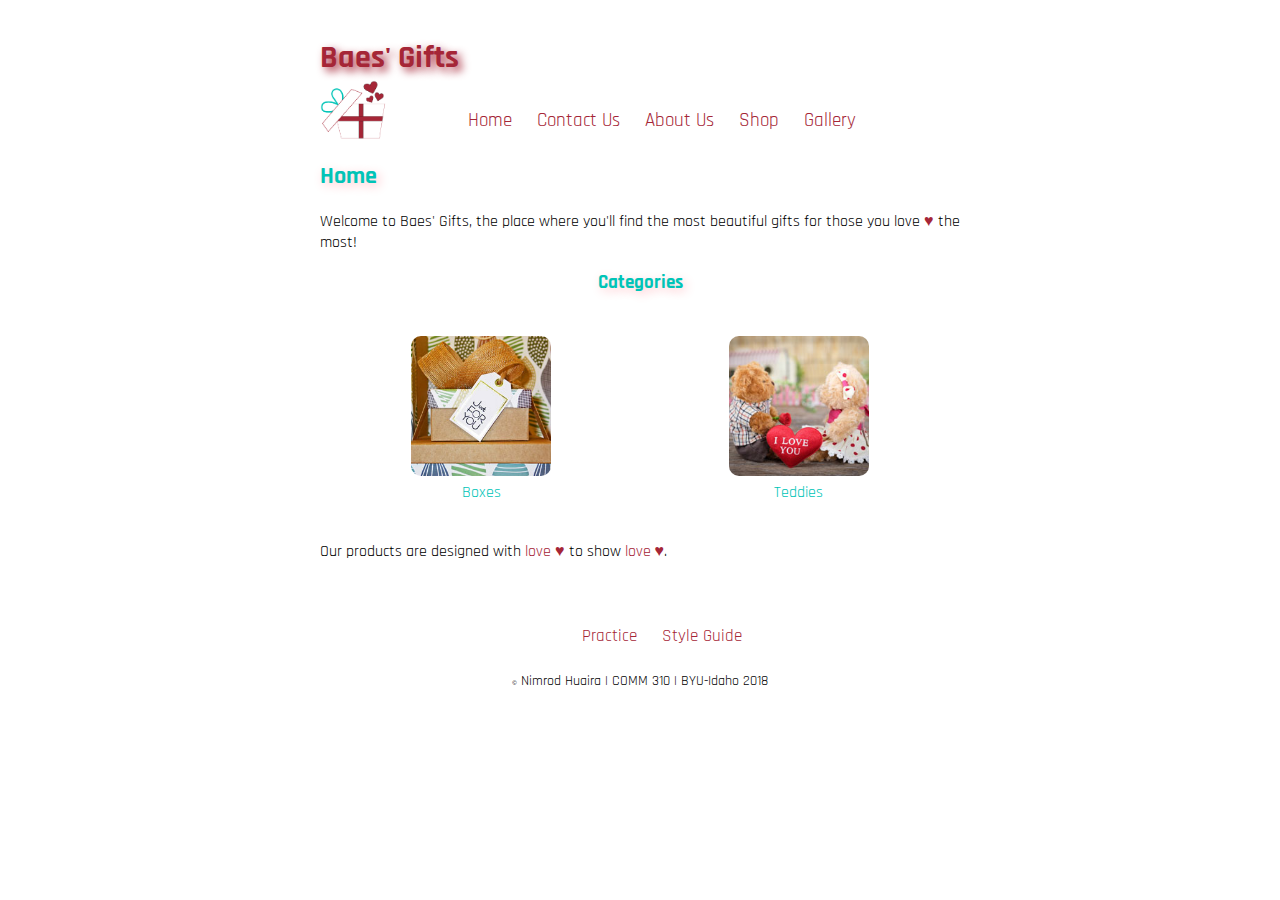
<file: index.html>
<!DOCTYPE html>
<html lang="en">
    <head>
        <title>Baes' Gifts | Home</title>
        <meta charset="utf-8"/>
        <link rel="stylesheet" type="text/css" href="main.css">
        <link href="https://fonts.googleapis.com/css?family=Rajdhani" rel="stylesheet">
    </head>
    <body>
        <main>
            <img src="images/logo.png" alt="Baes logo"/>
            <h1>Baes' Gifts</h1>
            <nav>
                    <ul class="navigation">
                        <li ><a class="link" href="index.html">Home</a></li>
                        <li ><a class="link" href="contact.html">Contact Us</a></li>
                        <li ><a class="link" href="aboutUs.html">About Us</a></li>
                        <li ><a class="link" href="shop.html">Shop</a></li>
                        <li ><a class="link" href="gallery.html">Gallery</a></li>
                    </ul>
            </nav>
            <!--content css main-->
            <div>
                <!--class "love" CSS line 198-->
                    <h2>Home</h2>
                <P>Welcome to Baes' Gifts, the place where you'll find the most beautiful gifts for those you love <span class="love"> &hearts;</span> the most!</P>
                    
                    <h3 class="title_center">Categories</h3>
                    <div class="main_fig">
                        <div>
                            <figure>
                                <img class="img_design" src="images/folderOk/boxes.jpg" alt="boxes' gift"/>
                                <figcaption>Boxes</figcaption>
                            </figure>
                        </div>
                        <div>
                            <figure>
                                <img class="img_design"  src="images/folderOk/love.jpg" alt="Love gift"/>
                                <figcaption>Teddies</figcaption>
                            </figure>
                        </div>
                    </div>
            </div>
            <p>Our products are designed with <span class="love">love &hearts;</span> to show <span class="love">love &hearts;</span>.</p>
            
        </main>
        <footer>
            <div class="footer_Design">
                    <ul class="footer_Navigation">
                        <li ><a class="link" href="practice/index.html">Practice</a></li>
                        <li ><a class="link" href="styleguide/styleguide.html">Style Guide</a></li>
                    </ul>
            
                    <p> <span class="copy_font">&copy;</span> Nimrod Huaira | COMM 310 | BYU-Idaho 2018</p> 
            </div>
        </footer>
    </body>
</html>
</file>
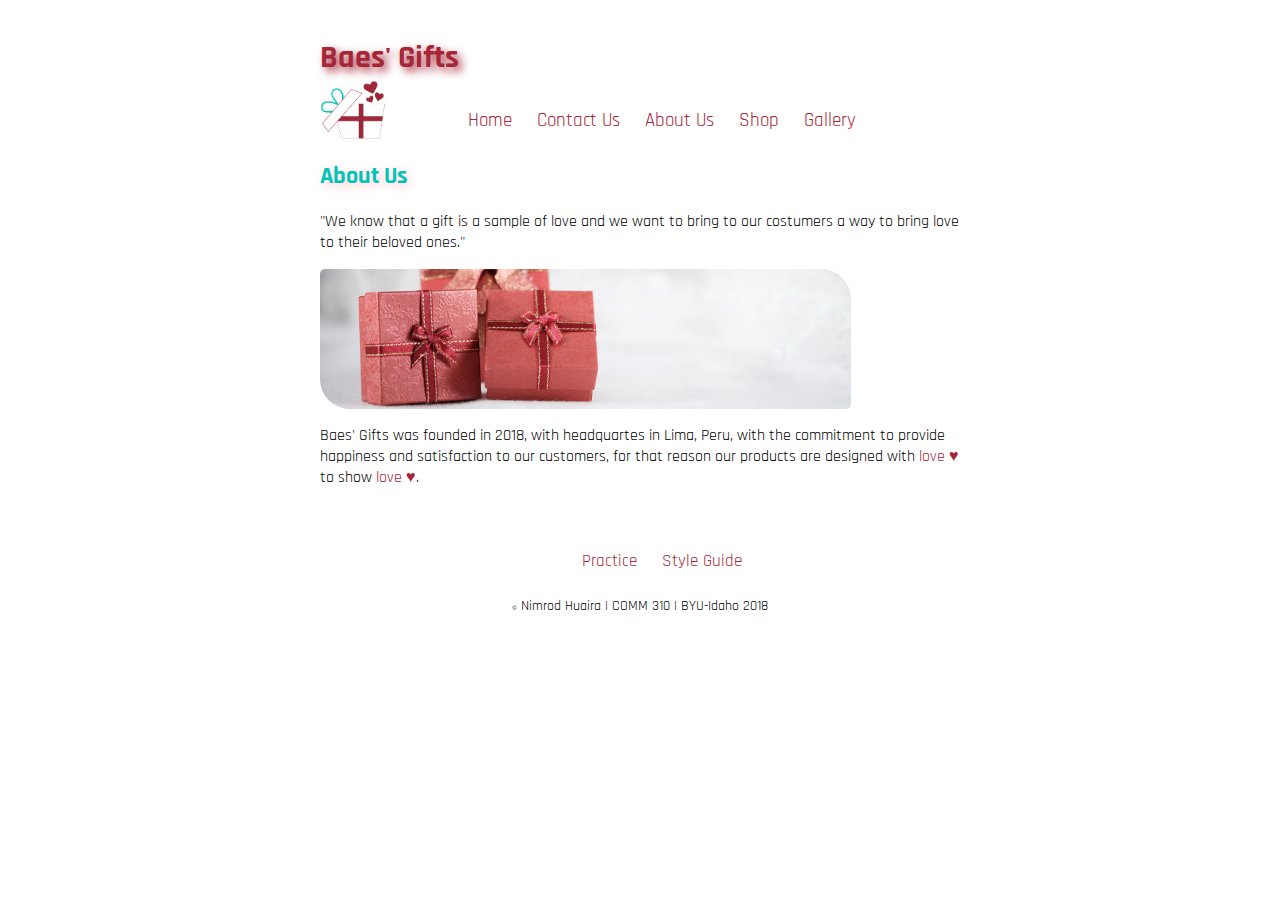
<file: aboutUs.html>
<!DOCTYPE html>
<html lang="en">
    <head>
        <title>Baes' Gifts | About Us</title>
        <meta charset="utf-8"/>
        <link rel="stylesheet" type="text/css" href="main.css">
        <link href="https://fonts.googleapis.com/css?family=Rajdhani" rel="stylesheet">
    </head>
    <body>
        <main>
            <img src="images/logo.png" alt="Baes logo"/>
            <h1>Baes' Gifts</h1>
            <nav>
                    <ul class="navigation">
                        <li ><a class="link" href="index.html">Home</a></li>
                        <li ><a class="link" href="contact.html">Contact Us</a></li>
                        <li ><a class="link" href="aboutUs.html">About Us</a></li>
                        <li ><a class="link" href="shop.html">Shop</a></li>
                        <li ><a class="link" href="gallery.html">Gallery</a></li>
                    </ul>
            </nav>
            
            <div>
                    <h2>About Us</h2>
                    <p>
                         "We know that a gift is a sample of love and we want to bring to our costumers a way to bring love to their beloved ones."
                    </p>
                <!--content css modification style-->
                    <div class="banner">
                            <img src="images/folderOk/gifts.jpg" alt="Baes logo"/>
                    </div>
                    <p>
                         Baes' Gifts was founded in 2018, with headquartes in Lima, Peru, with the commitment to provide happiness and satisfaction to our customers, for that reason our products are designed with <span class="love">love &hearts;</span> to show <span class="love">love &hearts;</span>.
                    </p>   
                       
                    
                    
            </div>
        </main>
        <footer>
            <div class="footer_Design">
                    <ul class="footer_Navigation">
                        <li ><a class="link" href="practice/index.html">Practice</a></li>
                        <li ><a class="link" href="styleguide/styleguide.html">Style Guide</a></li>
                    </ul>
            
                    <p> <span class="copy_font">&copy;</span> Nimrod Huaira | COMM 310 | BYU-Idaho 2018</p> 
            </div>
        </footer>
    </body>
</html>
</file>
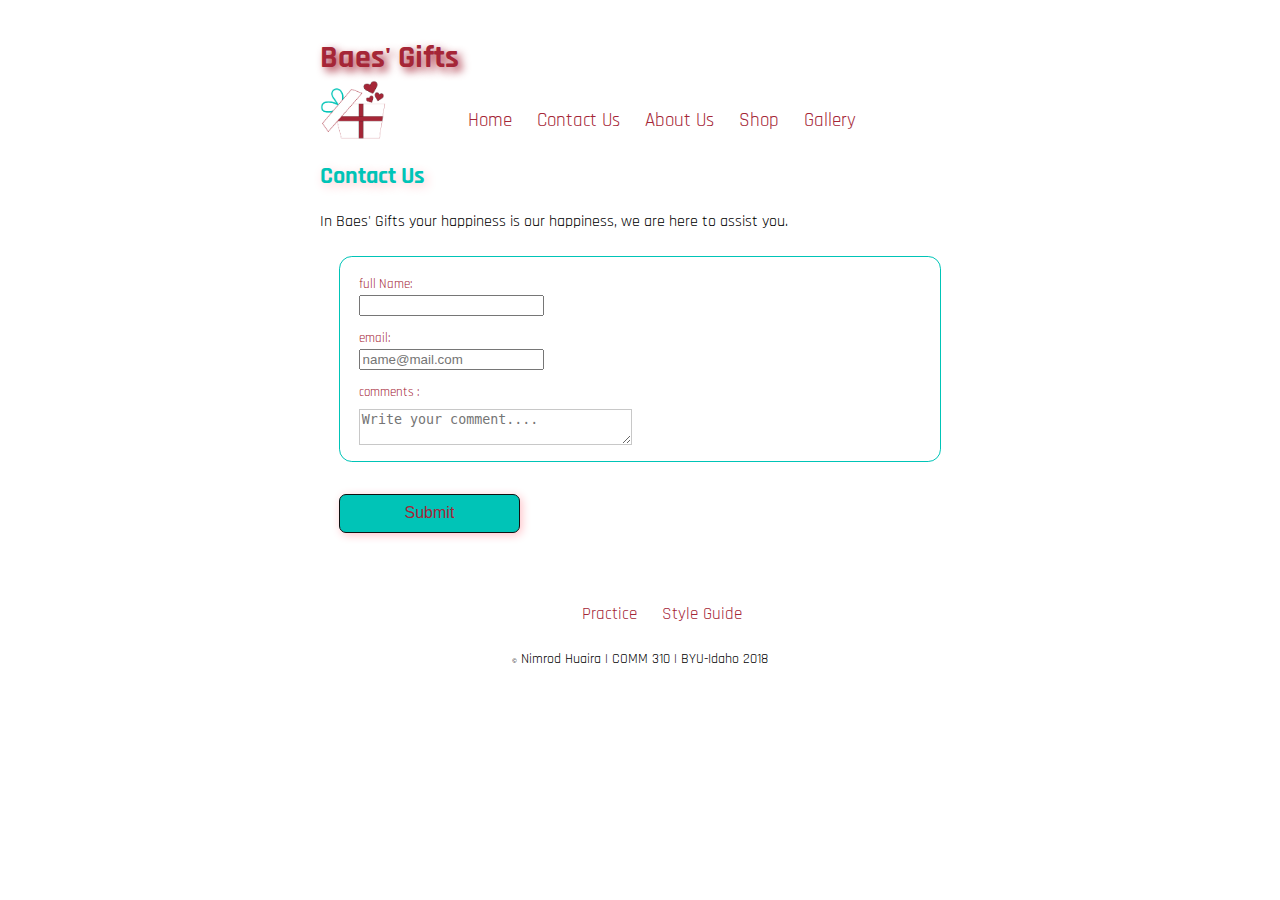
<file: contact.html>
<!DOCTYPE html>
<html lang="en">
    <head>
        <title>Baes' Gifts | Contact Us</title>
        <meta charset="utf-8"/>
        <link rel="stylesheet" type="text/css" href="main.css">
        <link href="https://fonts.googleapis.com/css?family=Rajdhani" rel="stylesheet">
    </head>
    <body>
        <main>
            <img src="images/logo.png" alt="Baes logo"/>
            <h1>Baes' Gifts</h1>
            <nav>
                    <ul class="navigation">
                        <li ><a class="link" href="index.html">Home</a></li>
                        <li ><a class="link" href="contact.html">Contact Us</a></li>
                        <li ><a class="link" href="aboutUs.html">About Us</a></li>
                        <li ><a class="link" href="shop.html">Shop</a></li>
                        <li ><a class="link" href="gallery.html">Gallery</a></li>
                    </ul>
            </nav>
            <div>
                  <div>
                        <h2>Contact Us</h2>
                        <p>In Baes' Gifts your happiness is our happiness, we are here to assist you.</p>
                            <form  action="thanks.html" target="_self" name="interview" id="contactForm">

                                <fieldset>        
                                    <label><span>full Name:</span><input name="fullname" type="text" placeholder="" pattern="[a-zA-Z]{5,30}" required></label>

                                    <label><span>email:</span><input name="email" type="email" placeholder="name@mail.com"></label>

                                    <label><span>comments :</span></label>
                                        <textarea class="textbox" placeholder="Write your comment...."></textarea>     
                                </fieldset>
                            <!--submit button-->
                                <input type="submit" value="Submit" class="submitBtn">
                                <input name="redirect" type="hidden" value="thanks.html"> 
                            </form>



                </div>
            </div>
            
        </main>
        <footer>
            <div class="footer_Design">
                    <ul class="footer_Navigation">
                        <li ><a class="link" href="practice/index.html">Practice</a></li>
                        <li ><a class="link" href="styleguide/styleguide.html">Style Guide</a></li>
                    </ul>
            
                    <p> <span class="copy_font">&copy;</span> Nimrod Huaira | COMM 310 | BYU-Idaho 2018</p> 
            </div>
        </footer>
    </body>
</html>
</file>
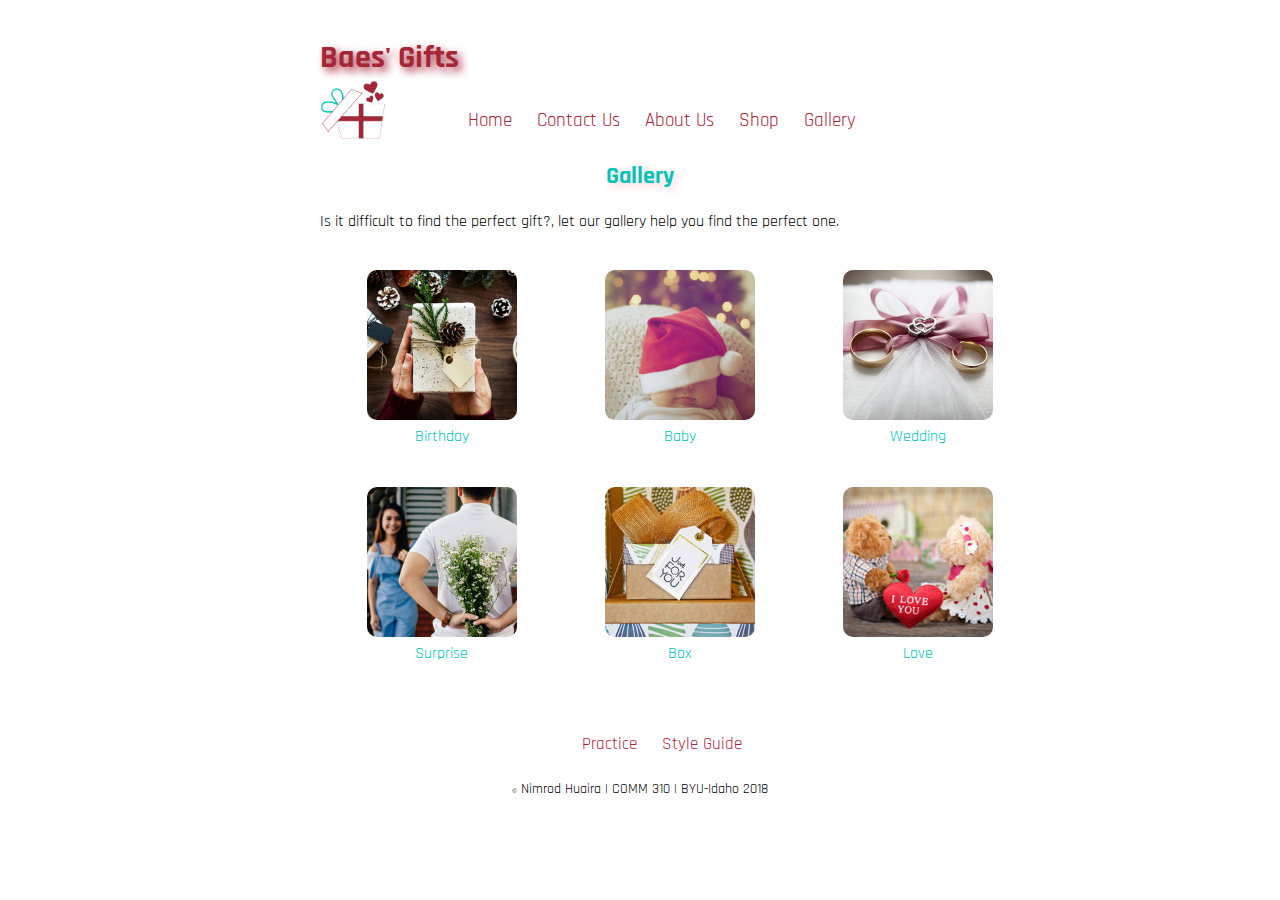
<file: gallery.html>
<!DOCTYPE html>
<html lang="en">
    <head>
        <title>Baes' Gifts | Gallery</title>
        <meta charset="utf-8"/>
        <link rel="stylesheet" type="text/css" href="main.css">
        <link href="https://fonts.googleapis.com/css?family=Rajdhani" rel="stylesheet">
    </head>
    <body>
        <main>
            <img src="images/logo.png" alt="Baes logo"/>
            <h1>Baes' Gifts</h1>
            <nav>
                    <ul class="navigation">
                        <li ><a class="link" href="index.html">Home</a></li>
                        <li ><a class="link" href="contact.html">Contact Us</a></li>
                        <li ><a class="link" href="aboutUs.html">About Us</a></li>
                        <li ><a class="link" href="shop.html">Shop</a></li>
                        <li ><a class="link" href="gallery.html">Gallery</a></li>
                        
                    </ul>
            </nav>
            
               <div class="title_center">
                <h2>Gallery</h2>
            </div>
            
            <p>
                Is it difficult to find the perfect gift?, let our gallery help you find the perfect one. 
            </p>
            <!--grid allow responsivenes -->
            <div class="grid-square">
               
                    <div>
                        <figure>
                            <img class="img_design" src="images/folderOk/birthday.jpg" alt="birthday gift"/>
                            <figcaption>Birthday</figcaption>
                        </figure>
                    </div>
                    <div>
                        <figure>
                            <img class="img_design" src="images/folderOk/baby.jpg" alt="baby gift"/>
                            <figcaption>Baby</figcaption>
                        </figure>
                    </div>
                    <div>
                        <figure>
                            <img class="img_design" src="images/folderOk/weeding.jpg" alt="weeding gift"/>
                            <figcaption>Wedding</figcaption>
                        </figure>
                    </div>
                
                    <div>
                        <figure>
                            <img class="img_design" src="images/folderOk/surprise.jpg" alt="Surprise gift"/>
                            <figcaption>Surprise</figcaption>
                        </figure>
                    </div>
                    <div>
                        <figure>
                            <img class="img_design" src="images/folderOk/boxes.jpg" alt="box gift"/>
                            <figcaption>Box</figcaption>
                        </figure>
                    </div>
                    <div>
                        <figure>
                            <img class="img_design" src="images/folderOk/love.jpg" alt="love gift"/>
                            <figcaption>Love</figcaption>
                        </figure>
                    </div>

            </div>
            
            
        
        </main>
        <footer>
            <div class="footer_Design">
                    <ul class="footer_Navigation">
                        <li ><a class="link" href="practice/index.html">Practice</a></li>
                        <li ><a class="link" href="styleguide/styleguide.html">Style Guide</a></li>
                    </ul>
            
                    <p> <span class="copy_font">&copy;</span> Nimrod Huaira | COMM 310 | BYU-Idaho 2018</p> 
            </div>
        </footer>
    </body>
</html>
</file>
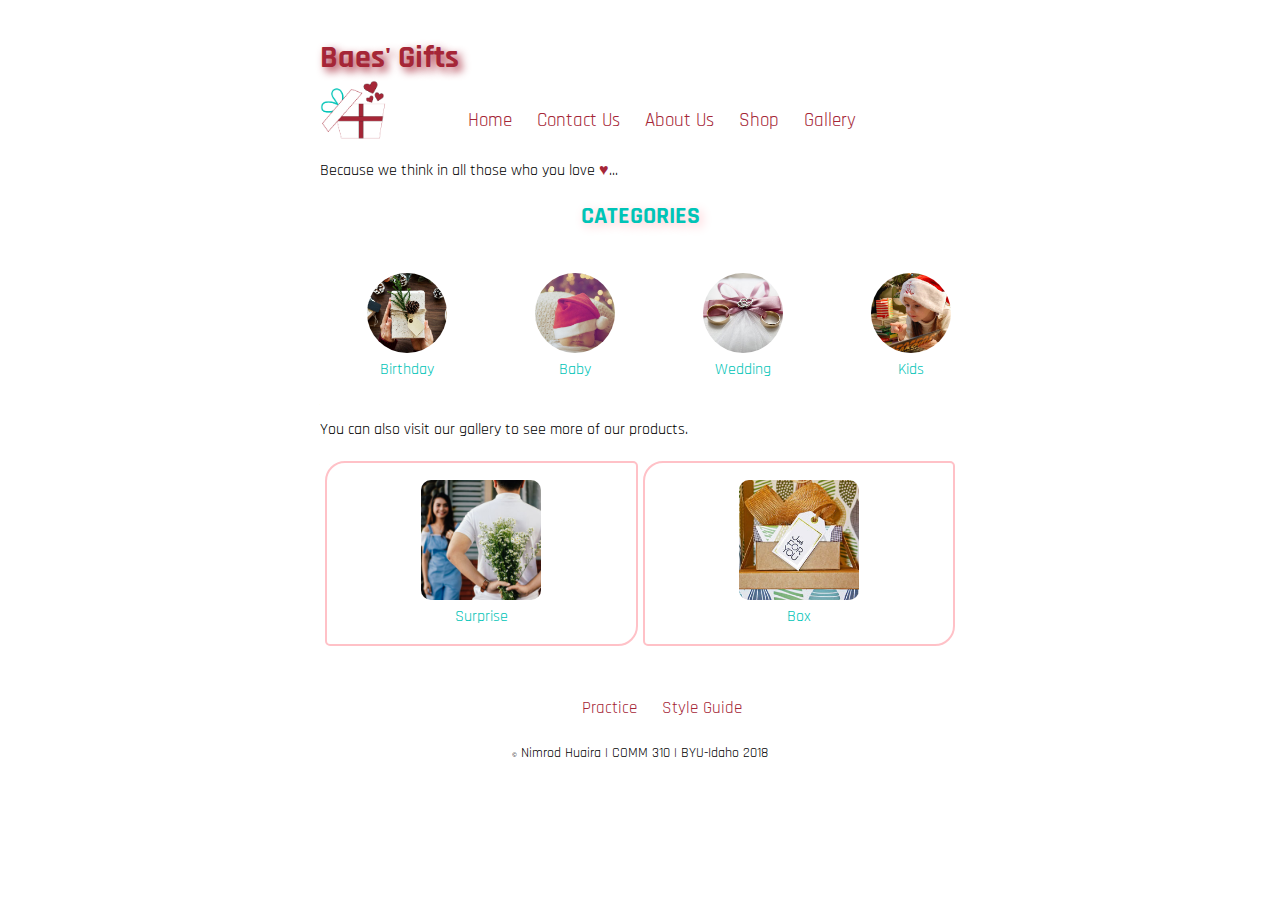
<file: shop.html>
<!DOCTYPE html>
<html lang="en">
    <head>
        <title>Baes' Gifts | Shop</title>
        <meta charset="utf-8"/>
        <link rel="stylesheet" type="text/css" href="main.css">
        <link href="https://fonts.googleapis.com/css?family=Rajdhani" rel="stylesheet">
    </head>
    <body>
        <main>
            <img src="images/logo.png" alt="Baes logo"/>
            <h1>Baes' Gifts</h1>
            <nav>

                
                    <ul class="navigation">
                        <li ><a class="link" href="index.html">Home</a></li>
                        <li ><a class="link" href="contact.html">Contact Us</a></li>
                        <li ><a class="link" href="aboutUs.html">About Us</a></li>
                        <li ><a class="link" href="shop.html">Shop</a></li>
                        <li ><a class="link" href="gallery.html">Gallery</a></li>
                        
                    </ul>
            </nav>
           
            <p>
                Because we think in all those who you love <span class="love"> &hearts;</span>... 
            </p>
             <div class="title_center">
                <h2>CATEGORIES</h2>
            </div>
            <div class="grid-container">
                    <div>
                        <figure>
                            <img src="images/folderOk/birthday.jpg" alt="birthday gift"/>
                            <figcaption>Birthday</figcaption>
                        </figure>
                    </div>
                    <div>
                        <figure>
                            <img src="images/folderOk/baby.jpg" alt="baby gift"/>
                            <figcaption>Baby</figcaption>
                        </figure>
                    </div>
                    <div>
                        <figure>
                            <img src="images/folderOk/weeding.jpg" alt="weeding gift"/>
                            <figcaption>Wedding</figcaption>
                        </figure>
                    </div>
                    <div>
                        <figure>
                            <img src="images/folderOk/kid.jpg" alt="kidgift"/>
                            <figcaption>Kids</figcaption>
                        </figure>
                    </div>

            </div>
             <p>
                You can also visit our gallery to see more of our products.
            </p>
            <div class="grid-big">
                
                    <div class="grid-big-item">
                        <figure>
                            <img class="img_design" src="images/folderOk/surprise.jpg" alt="Surprise gift"/>
                            <figcaption>Surprise</figcaption>
                        </figure>
                    </div>
                    <div class="grid-big-item">
                        <figure>
                            <img class="img_design" src="images/folderOk/boxes.jpg" alt="box gift"/>
                            <figcaption>Box</figcaption>
                        </figure>
                    </div>
                   

            </div>
            
            
           
        
        </main>
        <footer>
             <div class="footer_Design">
                    <ul class="footer_Navigation">
                        <li ><a class="link" href="practice/index.html">Practice</a></li>
                        <li ><a class="link" href="styleguide/styleguide.html">Style Guide</a></li>
                    </ul>
            
                    <p> <span class="copy_font">&copy;</span> Nimrod Huaira | COMM 310 | BYU-Idaho 2018</p> 
            </div>
        </footer>
    </body>
</html>
</file>
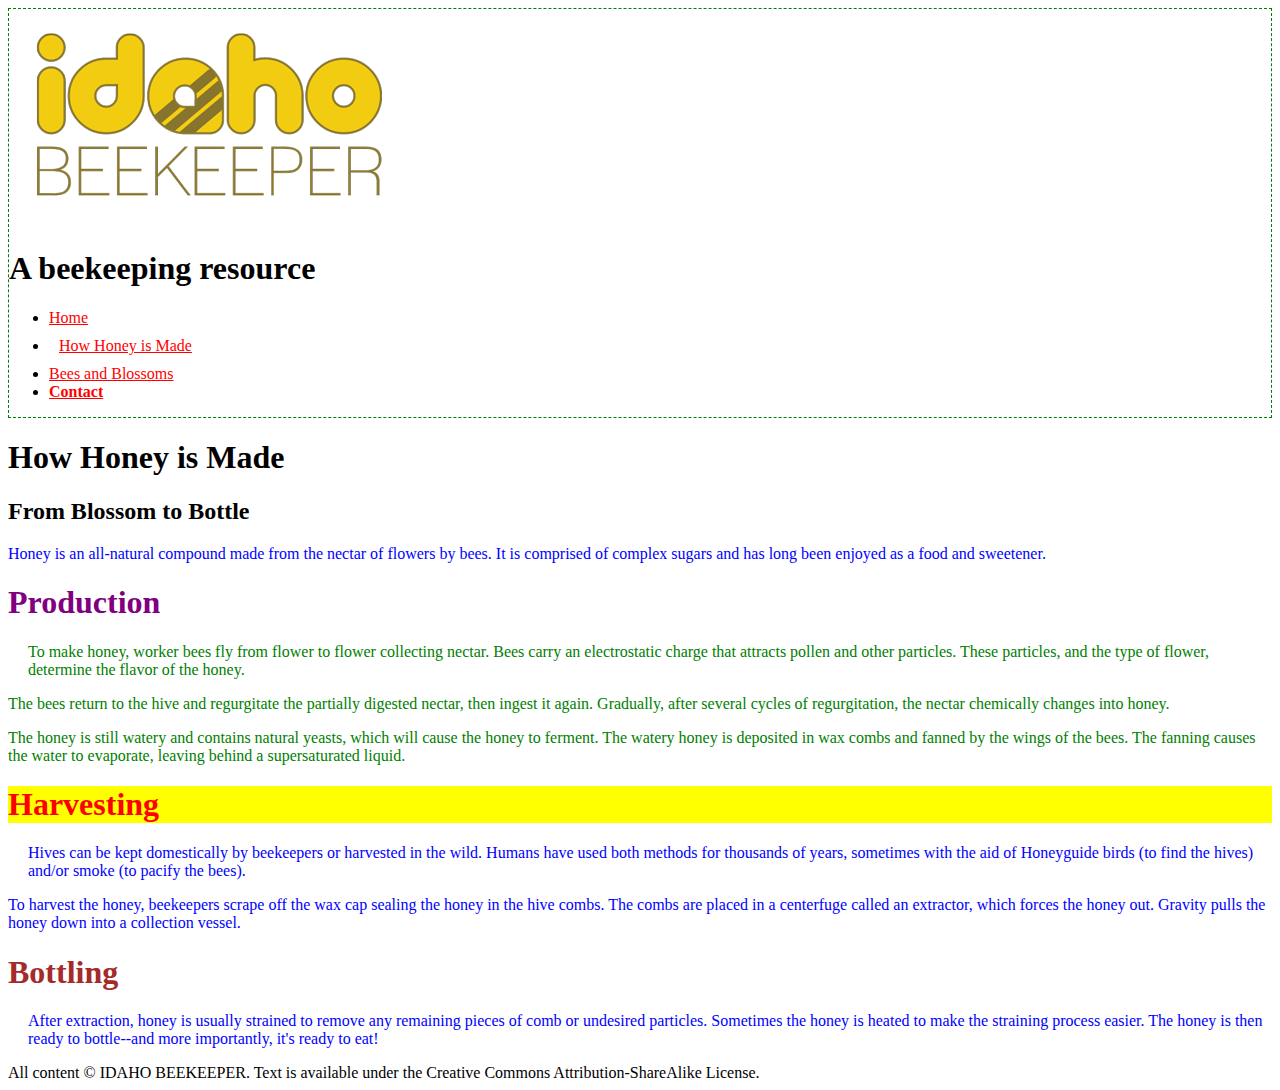
<file: practice/process.html>
<!DOCTYPE html>

<html>

<head>

    <title>Idaho Beekeeper | How Honey is Made</title>
    <link rel="stylesheet" type="text/css" href="beestyle.css">

    <meta charset="utf-8" />

</head>

<body>

    <header>

        <img src="images/logo.png" alt="Idaho Beekeeper Logo" />

        <h1>A beekeeping resource</h1>

        <nav>

            <ul>

                <li><a href="index.html">Home</a>
                </li>

                <li><a href="process.html">How Honey is Made</a>
                </li>

                <li><a href="types.html">Bees and Blossoms</a>
                </li>

                <li><a href="contact.html" class="bolded">Contact</a>
                </li>

            </ul>

        </nav>

    </header>

    <main>

        <article>

            <h1>How Honey is Made</h1>

            <h2>From Blossom to Bottle</h2>

            <p>Honey is an all-natural compound made from the nectar of flowers by bees. It is comprised of complex sugars and has long been enjoyed as a food and sweetener.</p>

            <section id="production-section">

                <h1 id="subtitle1">Production</h1>

                <p >To make honey, worker bees fly from flower to flower collecting nectar. Bees carry an electrostatic charge that attracts pollen and other particles. These particles, and the type of flower, determine the flavor of the honey.</p>

                <p>The bees return to the hive and regurgitate the partially digested nectar, then ingest it again. Gradually, after several cycles of regurgitation, the nectar chemically changes into honey.</p>

                <p>The honey is still watery and contains natural yeasts, which will cause the honey to ferment. The watery honey is deposited in wax combs and fanned by the wings of the bees. The fanning causes the water to evaporate, leaving behind a supersaturated liquid.</p>

            </section>

            <section>

                <h1 class="showme" id="subtitle2">Harvesting</h1>

                <p>Hives can be kept domestically by beekeepers or harvested in the wild. Humans have used both methods for thousands of years, sometimes with the aid of Honeyguide birds (to find the hives) and/or smoke (to pacify the bees).</p>

                <p>To harvest the honey, beekeepers scrape off the wax cap sealing the honey in the hive combs. The combs are placed in a centerfuge called an extractor, which forces the honey out. Gravity pulls the honey down into a collection vessel.</p>

            </section>

            <section>

                <h1 id="subtitle3">Bottling</h1>

                <p>After extraction, honey is usually strained to remove any remaining pieces of comb or undesired particles. Sometimes the honey is heated to make the straining process easier. The honey is then ready to bottle--and more importantly, it's ready to eat! </p>

            </section>

        </article>

    </main>

    <footer>All content © <span class="copyInfo">Idaho Beekeeper</span>. Text is available under the Creative Commons Attribution-ShareAlike License. </footer>

</body>

</html>
</file>
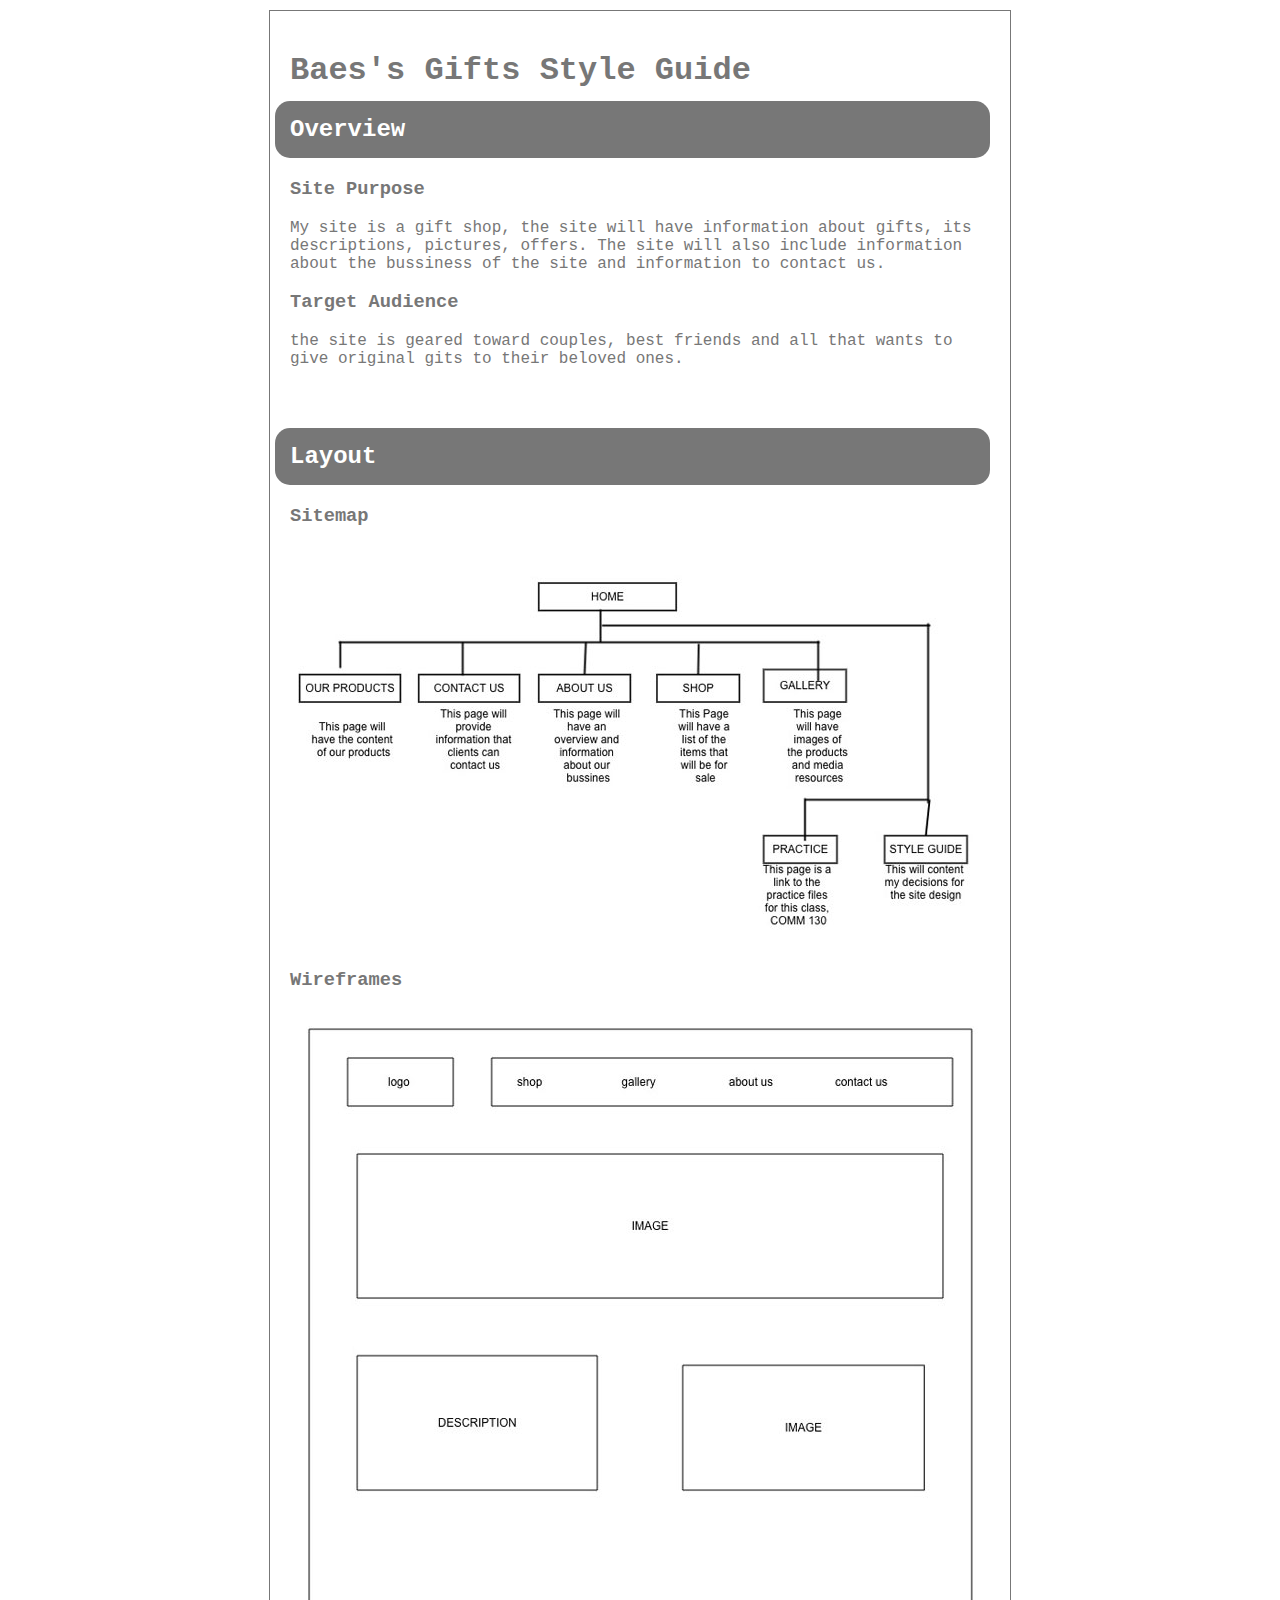
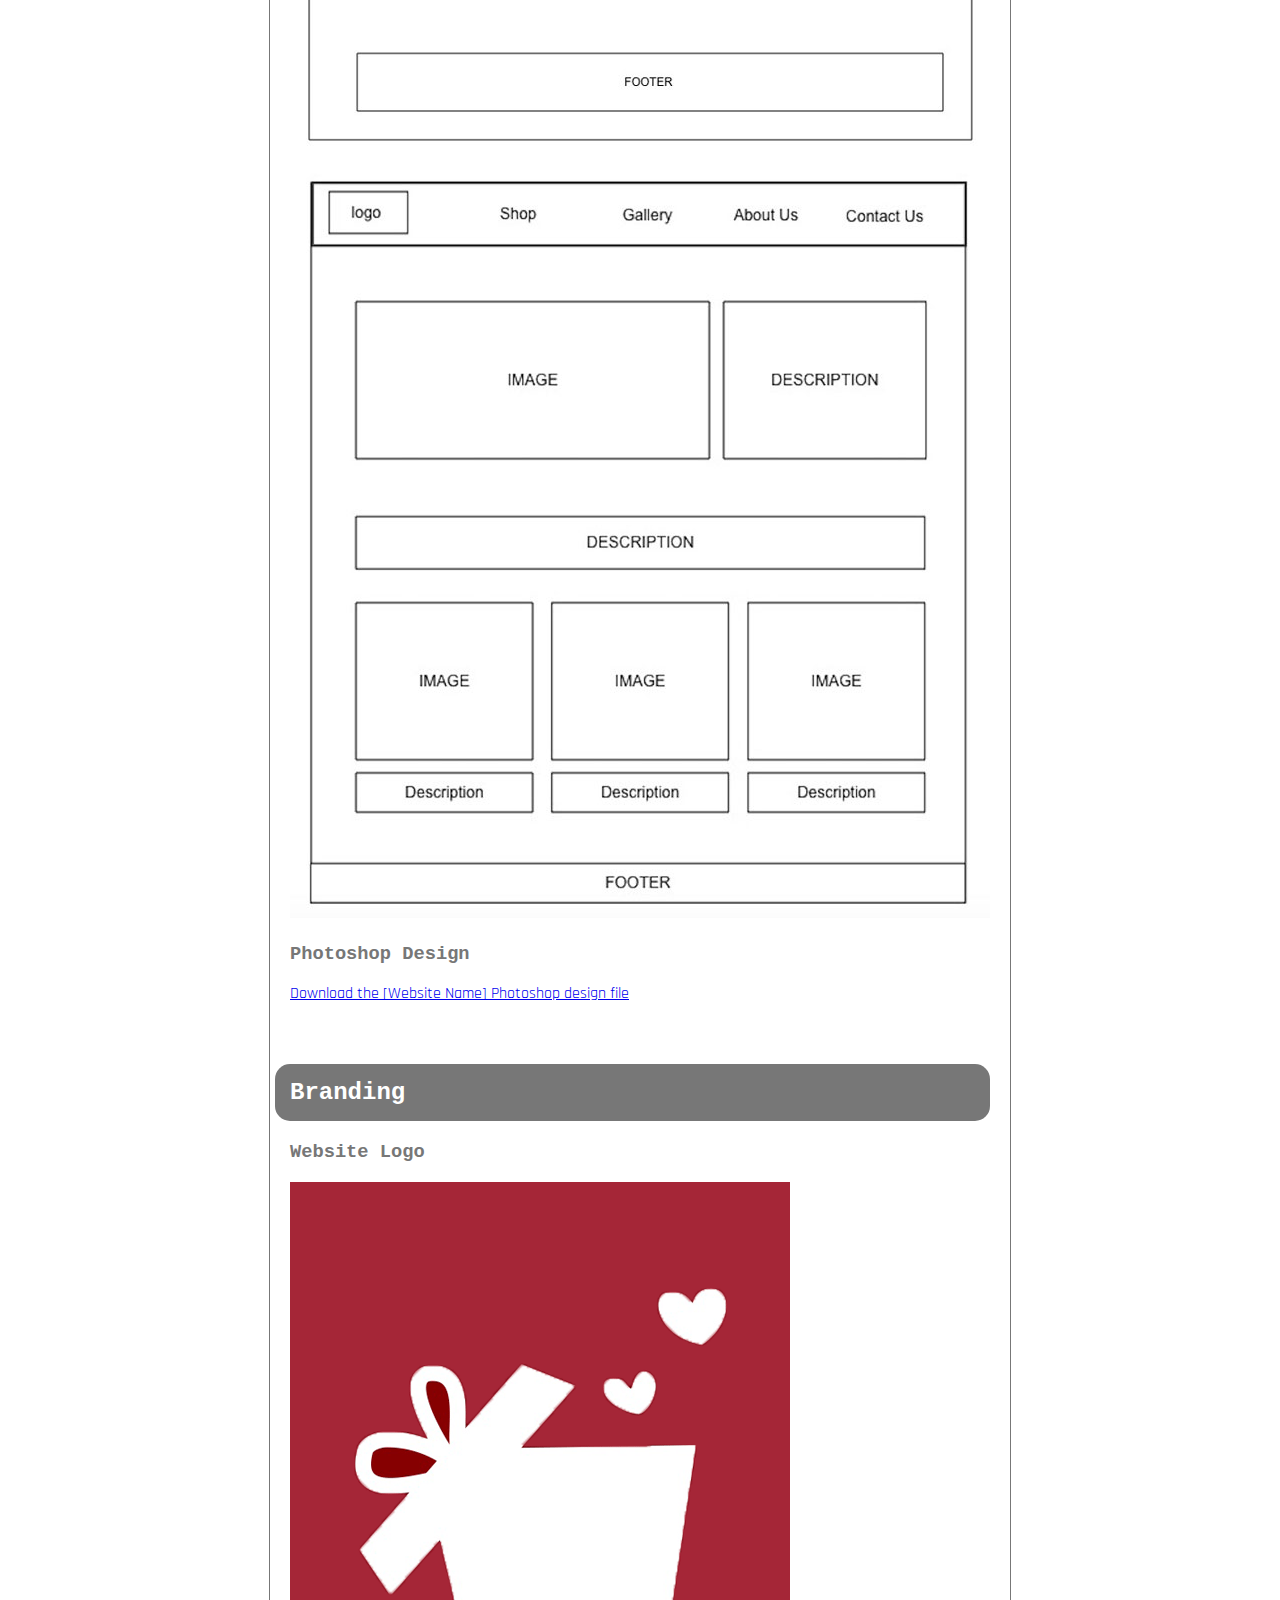
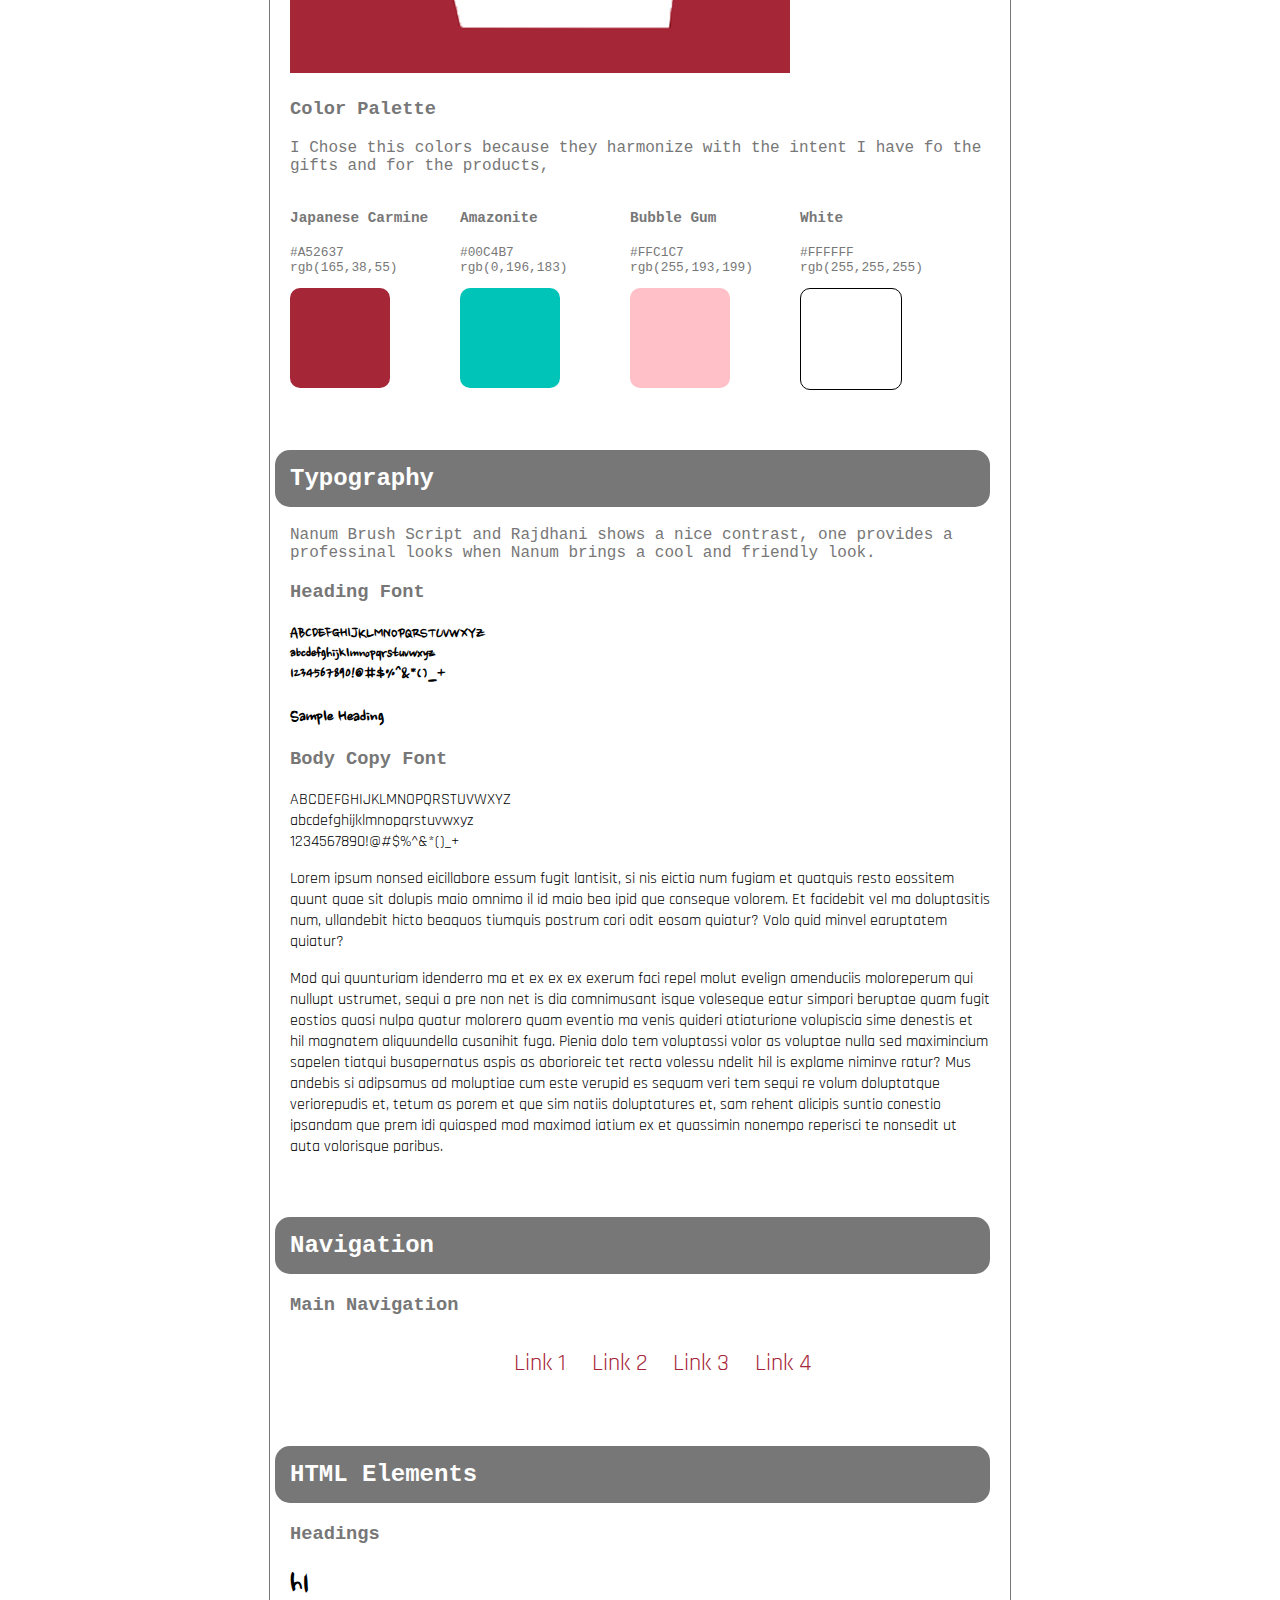
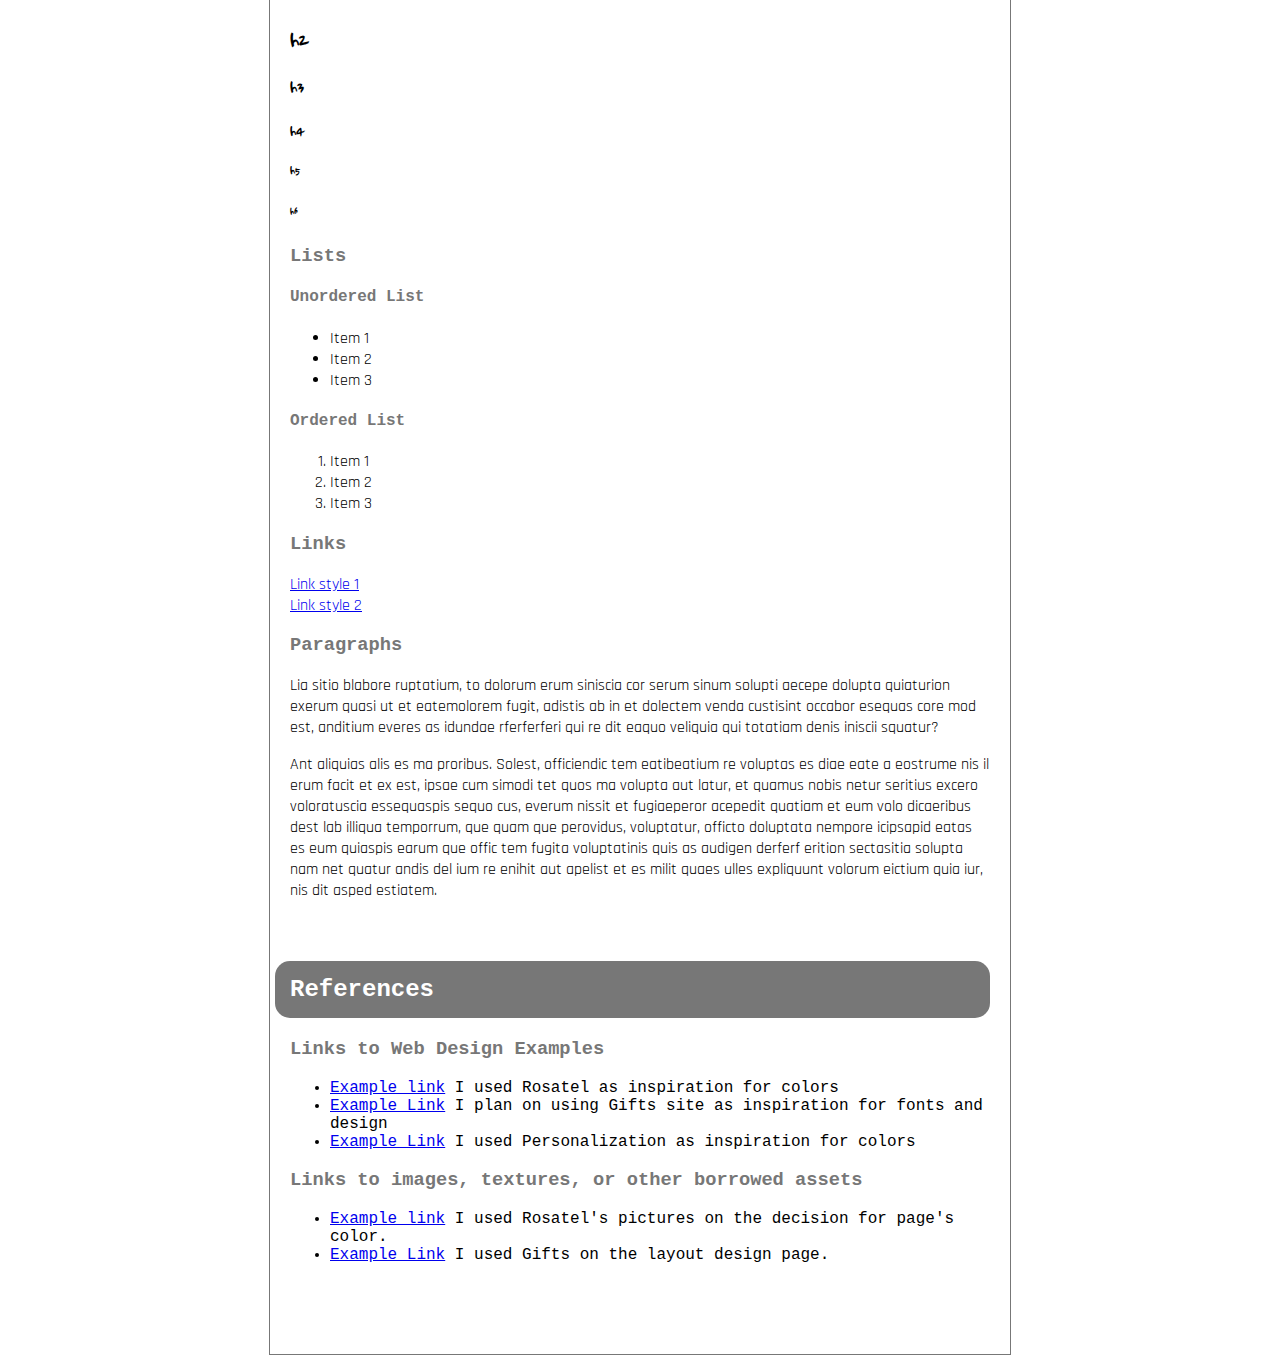
<file: styleguide/styleguide.html>
<!DOCTYPE html>
<html>
	<head>
		<title>Baes's Gifts Style Guide</title>
		<meta charset="UTF-8"/>
    	<link href="styleguide.css" type="text/css" rel="stylesheet" />
        <link href="https://fonts.googleapis.com/css?family=Rajdhani" rel="stylesheet">
        <link href="https://fonts.googleapis.com/css?family=Nanum+Brush+Script" rel="stylesheet">
	</head>
	<body>
		<h1 class="styleguide">Baes's Gifts Style Guide</h1>
		
		
<!-- Overview Section -->

		<section>
			<h2 class="styleguide">Overview</h2>
			<h3 class="styleguide">Site Purpose</h3>
			<p class="styleguide">My site is a gift shop, the site will have information about gifts, its descriptions, pictures, offers. The site will also include information about the bussiness of the site and information to contact us.</p>
			<h3 class="styleguide">Target Audience</h3>
			<p class="styleguide">the site is geared toward couples, best friends and all that wants to give original gits to their beloved ones. </p>
		</section>
		
<!-- Layout Section -->		
		
		<section>
			<h2 class="styleguide">Layout</h2>
			<h3 class="styleguide">Sitemap</h3>
			<img src="images/sitemap.jpg" alt=" Baes's Gifts Sitemap image"/>
			<h3 class="styleguide">Wireframes</h3>
			<img src="images/Layout1.jpg" alt="Baes's Gifts Wireframe 1 image"/>
			<img src="images/Layout2.jpg" alt="Baes's Gifts Wireframe 2 image"/>
			<h3 class="styleguide">Photoshop Design</h3>
			<!-- You have not created this file yet. When this is completed you will need to upload it to your website and update the following link. -->
			<a href="yourfile.psd">Download the [Website Name] Photoshop design file</a>
		</section>
		
<!-- Branding Section -->		
		
		<section>	
			<h2 class="styleguide">Branding</h2>
			<h3 class="styleguide">Website Logo</h3>
			<img src="images/Logo.png" alt="[Website Name] Logo image"/>
			<h3 class="styleguide">Color Palette</h3>
			<p class="styleguide">I Chose this colors because they harmonize with the intent I have fo the gifts and for the products,  </p>
			<div id="color1" class="colorgroup">
				<h4 class="styleguide">Japanese Carmine</h4>
				<p class="styleguide">#A52637<br/>
				rgb(165,38,55)</p>
				<div class="swatches" id="swatch1"></div>
			</div>
			<div id="color2" class="colorgroup">
				<h4 class="styleguide">Amazonite</h4>
				<p class="styleguide">#00C4B7<br/>
				rgb(0,196,183)</p>
				<div class="swatches" id="swatch2"></div>
			</div>
			<div id="color3" class="colorgroup">
				<h4 class="styleguide">Bubble Gum</h4>
				<p class="styleguide">#FFC1C7<br/>
				rgb(255,193,199)</p>
				<div class="swatches" id="swatch3"></div>
			</div>
			<div id="color4" class="colorgroup">
				<h4 class="styleguide">White</h4>
				<p class="styleguide">#FFFFFF<br/>
				rgb(255,255,255)</p>
				<div class="swatches" id="swatch4"></div>
			</div>
			<div class="clear"></div>
		</section>
		
<!-- Typography Section -->		
		
		<section>	
			<h2 class="styleguide">Typography</h2>
			<p class="styleguide">Nanum Brush Script and Rajdhani shows a nice contrast, one provides a professinal looks when Nanum brings a cool and friendly look.</p>
			<h3 class="styleguide">Heading Font</h3>
			<h4>ABCDEFGHIJKLMNOPQRSTUVWXYZ<br/>
			abcdefghijklmnopqrstuvwxyz<br/>
			1234567890!@#$%^&amp;*()_+</h4>
			<h3>Sample Heading</h3>
			<h3 class="styleguide">Body Copy Font</h3>
			<p>ABCDEFGHIJKLMNOPQRSTUVWXYZ<br/>
			abcdefghijklmnopqrstuvwxyz<br/>
			1234567890!@#$%^&amp;*()_+</p>
			<p>Lorem ipsum nonsed eicillabore essum fugit lantisit, si nis eictia num fugiam et quatquis resto eossitem quunt quae sit dolupis maio omnimo il id maio bea ipid que conseque volorem. Et facidebit vel ma doluptasitis num, ullandebit hicto beaquos tiumquis postrum cori odit eosam quiatur? Volo quid minvel earuptatem quiatur?</p>
			<p>Mod qui quunturiam idenderro ma et ex ex ex exerum faci repel molut evelign amenduciis moloreperum qui nullupt ustrumet, sequi a pre non net is dia comnimusant isque voleseque eatur simpori beruptae quam fugit eostios quasi nulpa quatur molorero quam eventio ma venis quideri atiaturione volupiscia sime denestis et hil magnatem aliquundella cusanihit fuga. Pienia dolo tem voluptassi volor as voluptae nulla sed maximincium sapelen tiatqui busapernatus aspis as aborioreic tet recta volessu ndelit hil is explame niminve ratur?
Mus andebis si adipsamus ad moluptiae cum este verupid es sequam veri tem sequi re volum doluptatque veriorepudis et, tetum as porem et que sim natiis doluptatures et, sam rehent alicipis suntio conestio ipsandam que prem idi quiasped mod maximod iatium ex et quassimin nonempo reperisci te nonsedit ut auta volorisque paribus.</p>
		</section>
		
<!-- Navigation Section -->		
		
		<section>	
			<h2 class="styleguide">Navigation</h2>
			<h3 class="styleguide">Main Navigation</h3>
			<nav id="mainnav">
				<ul>
					<li><a href="#">Link 1</a></li>
					<li><a href="#">Link 2</a></li>
					<li><a href="#">Link 3</a></li>
					<li><a href="#">Link 4</a></li>
				</ul>
			</nav>
			
		</section>
		
<!-- HTML Elements Section -->		
		
		<section>
			<h2 class="styleguide">HTML Elements</h2>
			<h3 class="styleguide">Headings</h3>
			<h1>h1</h1>
			<h2>h2</h2>
			<h3>h3</h3>
			<h4>h4</h4>
			<h5>h5</h5>
			<h6>h6</h6>
			<h3 class="styleguide">Lists</h3>
			<h4 class="styleguide">Unordered List</h4>
			<ul>
			  <li>Item 1</li>
			  <li>Item 2</li>
			  <li>Item 3</li>
			</ul>
			<h4 class="styleguide">Ordered List</h4>
			<ol>
			  <li>Item 1</li>
			  <li>Item 2</li>
			  <li>Item 3</li>
			</ol>
			
			<h3 class="styleguide">Links</h3>
			<a href="#">Link style 1</a><br/>
			<a href="#" class="linkstyle2">Link style 2</a>

			<h3 class="styleguide">Paragraphs</h3>
			<p>Lia sitio blabore ruptatium, to dolorum erum siniscia cor serum sinum solupti aecepe dolupta quiaturion exerum quasi ut et eatemolorem fugit, adistis ab in et dolectem venda custisint occabor esequas core mod est, anditium everes as idundae rferferferi qui re dit eaquo veliquia qui totatiam denis iniscii squatur?</p>
			<p>Ant aliquias alis es ma proribus. Solest, officiendic tem eatibeatium re voluptas es diae eate a eostrume nis il erum facit et ex est, ipsae cum simodi tet quos ma volupta aut latur, et quamus nobis netur seritius excero voloratuscia essequaspis sequo cus, everum nissit et fugiaeperor acepedit quatiam et eum volo dicaeribus dest lab illiqua temporrum, que quam que perovidus, voluptatur, officto doluptata nempore icipsapid eatas es eum quiaspis earum que offic tem fugita voluptatinis quis as audigen derferf erition sectasitia solupta nam net quatur andis del ium re enihit aut apelist et es milit quaes ulles expliquunt volorum eictium quia iur, nis dit asped estiatem. </p>
			<!--
			<h3 class="styleguide">Figure &amp; Figcaption</h3>
			<figure>
				<img src="images/" alt="Figure image" />
				<figcaption>This is the figcaption</figcaption>
			</figure>-->		
		</section>
		
<!-- References Section -->		
		
		<section>
			<h2 class="styleguide">References</h2>
			<!-- List the websites you used as inspiration or plan on using for inspiration. Also include which elements of these websites you used or plan on using. -->
			<h3 class="styleguide">Links to Web Design Examples</h3>
			<ul class="styleguide">
				<li><a href="https://www.rosatel.pe/lima/">Example link</a> I used Rosatel as inspiration for colors</li>
				<li><a href="https://www.gifts.com/">Example Link</a> I plan on using Gifts site as inspiration for fonts and design</li>
                <li><a href="https://www.personalizationmall.com/Romantic-Personalized-Gifts-s16.store">Example Link</a> I used Personalization as inspiration for colors</li>
				
			</ul>
			<h3 class="styleguide">Links to images, textures, or other borrowed assets</h3>
			<ul class="styleguide">
				<li><a href="https://www.rosatel.pe/lima/modules/homeslider/images/224bd9e9edcb75ca888334e443331e3fc85f806f_mobile-banners_generales_arreglos.jpg">Example link</a> I used Rosatel's pictures on the decision for page's color. </li>
				<li><a href="https://static.prvd.com/Gifts/siteimages/GFT_H_HER_960x1000_XMS18_SIT_02_Q4HMPG.gif">Example Link</a> I used Gifts on the layout design page.</li>

			</ul>
		</section>
		
	</body>
</html>
</file>
<file: main.css>
body{
    font-family: 'Rajdhani', sans-serif;
    position: relative;
    margin: 0;
    padding-bottom: 8rem;
    min-height: 100%;
}


h1 {
    color: #A52637; 
    text-shadow: 4px 4px 8px #A52637;
}
 h2,h3,h4,h5{
        color: #00C4B7; 
    text-shadow: 3px 3px 11px #FFC1C7;
}
main{
  margin: 0 auto;
  padding-top: 1em;
  max-width: 640px;
  width: 94%;


}

.title_center{
    text-align: center;
}
/*--------------Logo-------------------*/

main>img{
    height: 60px;
    position:absolute;
    top: 5em;
}
/*--------------navigation-------------------*/


.navigation {overflow: hidden; text-align: center; font-size: 1.2rem; }
.navigation li { display: inline-block; margin-left: .25rem;}
.navigation a {	display: block;	color: #A52637;	padding: .5rem;	text-align: center;	text-decoration: none;}
.navigation a:hover {	color: #00C4B7; 	}
    


/*---------------------------- Footer description ----------------------*/
.footer_Design {
      position: absolute;
      right: 0;
      bottom: 0;
      left: 0;
      padding: 0.2rem;
      text-align: center;
      font-size: 0.85em;
}


/*--------------------- Footer nav ------------------*/

.footer_Navigation {overflow: hidden; text-align: center; font-size: 1.05rem; }
.footer_Navigation li { display: inline-block; margin-left: .25rem;}
.footer_Navigation a {	display: block;	color: #A52637;	padding: .5rem;	text-align: center;	text-decoration: none;}
.footer_Navigation a:hover {	color: #00C4B7; 	}

/*---------------- Contact Us CSS------------------------*/


form#contactForm{
    margin: 1em 3%;
    text-align: left;
}

fieldset {
    border-radius: .8em;
    margin: 1.5em 0 ;
    border: #00C4B7 solid 1px;
}

label{
    display: block;
    margin: .4em;

}

label span{
    display: block;
    font-size: .8em;
    color: #A52637;
    padding-top: .6em;
    padding-bottom: .2em;
}

input.submitBtn {
   
    color: #A52637;
    border: solid 1px #111;
    border-radius: 7px;
    width: 30%;
    margin: .5em 0;
    font-size: 1em;
    padding: .6em;
    background: #00C4B7;
    box-shadow: 2px 2px 10px #FFC1C7;
}

.textbox{
    width: 20em;
    border: 1px solid #C8C8C8;
    margin-left: 0.5em;
}

/*---------------- Contact Us CSS------------------------*/

.banner{
    height: 140px ;
    width: auto;
    
}

.banner>img{
    height: 100%;
    border-radius: 5px 30px;
}

/*---------------- Shop------------------------*/

.grid-container {
  display: grid;
  grid-template-columns: auto auto auto auto ;
  grid-gap: 5px;
  padding: 5px;
}

.grid-container > div {
  text-align: center;
  padding: 0.1em;
  font-size: 1em;
  color: #00C4B7;
}

.grid-container img{
    width: 80px;
    border-radius: 50%;
}
/*-----------change icons when screen turns small------------*/
@media only screen and (max-width: 600px) {
    .grid-container {
      display: grid;
      grid-template-columns: auto auto ;
      grid-gap: 5px;
      padding: 5px;

    }
.grid-container img{
    width: 100px;

}
}
                /*-----------change icons------------*/
                /*------------big images shop----------*/
.grid-big {
  display: grid;
  grid-template-columns:auto auto;
  grid-gap: 5px;
  padding: 5px;

 
}

.grid-big-item {
  text-align: center;
  padding: 1px;
  font-size: 1em;
  color: #00C4B7;
    border:solid 2px  #FFC1C7;
    border-radius: 20px 5px;
     
}

.grid-big img{
    width: 120px;

}

/*---------------- Gallery ------------------------*/

.grid-square {
  display: grid;
  grid-template-columns: auto auto auto;
  grid-gap: 5px;
  padding: 5px;
}

.grid-square > div {
  text-align: center;
  padding: 0.1em;
  font-size: 1em;
  color: #00C4B7;
}

.grid-square img{
    width: 150px;

}
@media only screen and (max-width: 600px) {
        .grid-square {
      display: grid;
      grid-template-columns: auto auto ;
      grid-gap: 5px;
      padding: 5px;

    }
.grid-square img{
    width: 100px;

}
}

/*-----------------Main Figure-------------*/

.main_fig{
  display: grid;
  grid-template-columns: auto auto;
  grid-gap: 5px;
  padding: 5px;
}

.main_fig > div {
  text-align: center;
  padding: 0.1em;
  font-size: 1em;
  color: #00C4B7;
}

.main_fig img{
    width: 140px;

}

.img_design{
    border-radius: 10px;
}

/*change the text color to red*/
.love{
    color: #A52637;
    
}

.copy_font{
    font-family:sans-serif;
    font-size: 0.2em;
}
</file>
<file: practice/beestyle.css>
/*READ THESE NOTES!*/

/*This document is filled with instructions/help in the form of comments*/

/*This is how you write a CSS comment*/

/*It is suggested that you work through this assignment by following the comments/prompts in this CSS file from top to bottom*/






/*You will use Class selectors on the following two rules*/


	/*Take a look at the declaration (property: value;) of the following rule. Find the two elements in the screenshot that are both syled with a yellow background. Notice that the screenshot provides you with the declaration (property: value;) that should be used in this CSS document. You will need to insert the class name showme into the appropriate opening tags in the HTML file (see page 184 for more information about class attributes)*/

	.showme{

		background-color: yellow;

	}

	/*NOTICE that this rule should be a class, but it is missing the class name. You will need to choose a name, make it something descriptive, for this class selector. You will also need to insert this class into the HTML*/

	.copyInfo{

		text-transform: uppercase;

	}






/*The following three rules should use ID selectors*/


	/*You will need to give these ID selectors names, and place the ids into the correct places in the HTML. Use the screenshot to determine what tag these IDs need to be placed on (see page 183 for more information about ID attributes). */

	#subtitle1{

		color: purple;

	}

	/*This will change the Harvesting text color*/

	#subtitle2{

		color: red;

	}

	#subtitle3{

		color: brown;

	}






/*The following two rules should use Type Selectors. Type selectors are just the keywords used in the HTML tags. For instance a paragraph tag looks like this <p>, and the correlating CSS Type Selector would just be p (see page 238 for more information about Type Selectors)*/


	/*You will need to insert the correct type selector for the next two rules*/

	header {
		border: dashed 1px green;

	}

	/*By default this will change your document to have all the paragraphs to be blue. A rule further down this page will change the color of the Production paragraph text to be green. Don't be confused when your document doesn't match the screenshot exactly just yet.*/

	p {

		color: blue;

	}






/*The following two rules should use a mix of selectors (ex: #someid p - which would grab all paragraphs inside the element with the id of someid). This will require you to understand how to read the selectors. Reference the "How to Read CSS Selectors" page in the Week 4 Day 1 iLearn folder. Another good reference would be page 238 of the book, which will describe the different types of selectors.*/



	/*You will need to insert a class named "bolded" into the HTML. */

	li .bolded{

		font-weight: bold;

	}

	/*You will need to insert an id into the HTML named "production-section" This has been named to describe the element it should be placed on. */

	#production-section p{

		color: green;

	}






/*The following three rules should use more advanced selectors. The exact selector type is outlined below.*/


	/*Use a Child selector for the following (see page 238 for more information about Child Selectors). This rule will change the links text color.*/

	li>a {

		color: red;

	}

	/*Use an Adjacent sibling selector for the following. The adjacent sibling selector matches an element that is the next sibling of another.*/

	h1+p{

		padding-left: 20px;

	}

	/*nth-child (This is not in your reading, but Google how it works. */

		li:nth-child(2){

		padding: 10px;

	}
</file>
<file: styleguide/styleguide.css>
/* --------------------------------------------- */
/* --------- Branding: Color Palette ----------- */
/* --------------------------------------------- */
/* These are the colors of the boxes under the Branding section */
#swatch1{
	background-color: #A52637;
}	
#swatch2{
	background-color: #00C4B7;
}	
#swatch3{
	background-color: #FFC1C7;
}	
#swatch4{
	background-color: #FFFFFF;
    border:solid 1px;
}		

/* ----------------------------------------------------- */
/* --------- Typography: Heading & Body Copy ----------- */
/* ----------------------------------------------------- */
/* These are the font families of all the headings and body copy */

body{
	font-family: 'Rajdhani', sans-serif;
}

h1,h2,h3,h4,h5,h6{
	font-family: 'Nanum Brush Script', cursive;
}


/* -------------------------------------------------- */
/* --------- Navigation: Main & Secondary ----------- */
/* -------------------------------------------------- */
/* Colors, style, floating, shapes, etc of main & secondary navs */

/* Main Navigation Style */
#mainnav{
	
}
#mainnav ul{
overflow: hidden; text-align: center; font-size: 1.5rem;
}
#mainnav li{display: inline-block; margin-left: .25rem;

}
#mainnav a:link{
	display: block;	color: #A52637;	padding: .5rem;	text-align: center;	text-decoration: none;
}
#mainnav a:visited{
	color: #A52637;
	/* other styles */
}
#mainnav a:hover{
	color: #fff; background-color: #FFC1C7;
	/* other styles */
}
#mainnav a:active{
	color: #00C4B7;
	/* other styles */
}


/* Secondary Navigation Style */
#secondnav{

}
#secondnav ul{

}
#secondnav li{

}
#secondnav a:link{
	color: #;
	/* other styles */
}
#secondnav a:visited{
	color: #;
	/* other styles */
}
#maisecondnavnnav a:hover{
	color: #;
	/* other styles */
}
#secondnav a:active{
	color: #;
	/* other styles */
}




/* ----------------------------------- */
/* --------- HTML Elements ----------- */
/* ----------------------------------- */
/* Styling for all HTML Elements */

/* True for all headings */
h1, h2, h3 ,h4, h5, h6{
	color: #;
}


/* Style for individual headings */
h1{

}

h2{

}

h3{

}

h4{

}

h5{

}

h6{

}


/* List Styles */
ul{

}
ul li{

}

ol{

}
ol li{

}


/* Non-Navigational Link Styles */
/* This is for all default links on your page */
a:link{

}
a:visited{

}
a:hover{

}
a:active{

}

/* This is for secondary link styles (possibly in your footer, etc) */
.linkstyle2 a:link{

}
.linkstyle2 a:visited{

}
.linkstyle2 a:hover{

}
.linkstyle2 a:active{

}


/* Paragraph Styles */
p{
	color:;
	/* Other paragraph styles */
}


/* Figure and Figcaption Styles */
figure{

}
figure img{

}
figcaption{

}












/* ------------------------------------- */
/* --------- Style Guide CSS ----------- */
/* ------------------------------------- */
/* The following CSS is used for the styling of the structure of the Style Guide itself */
body{
	width: 700px;
	margin: 10px auto;
	border: 1px solid #777;
	padding: 20px;
}

.styleguide{
	font-family: "Courier New", Courier, monospace;
}
h1.styleguide, h2.styleguide, h3.styleguide, h4.styleguide, h5.styleguide, h6.styleguide{
	color: #777;
	font-family: "Courier New", Courier, monospace;
}
h2.styleguide{
    background-color: #777;
    border-radius: 15px;
    padding: 15px;
    margin-left: -15px;
    color: white;
}
p.styleguide{
	color: #777;
	font-family: "Courier New", Courier, monospace;
}

section{
    margin-top: -10px;
    margin-bottom: 70px; 
}
.colorgroup{
    float: left;
    width: 170px;
}
.colorgroup h4{
	font-size: .9em;
}
.colorgroup p{
    font-size: .8em;
}
.clear{
    clear: both;
}
.swatches{
    width: 100px;
    height: 100px;
    border-radius: 10px;
}
</file>
